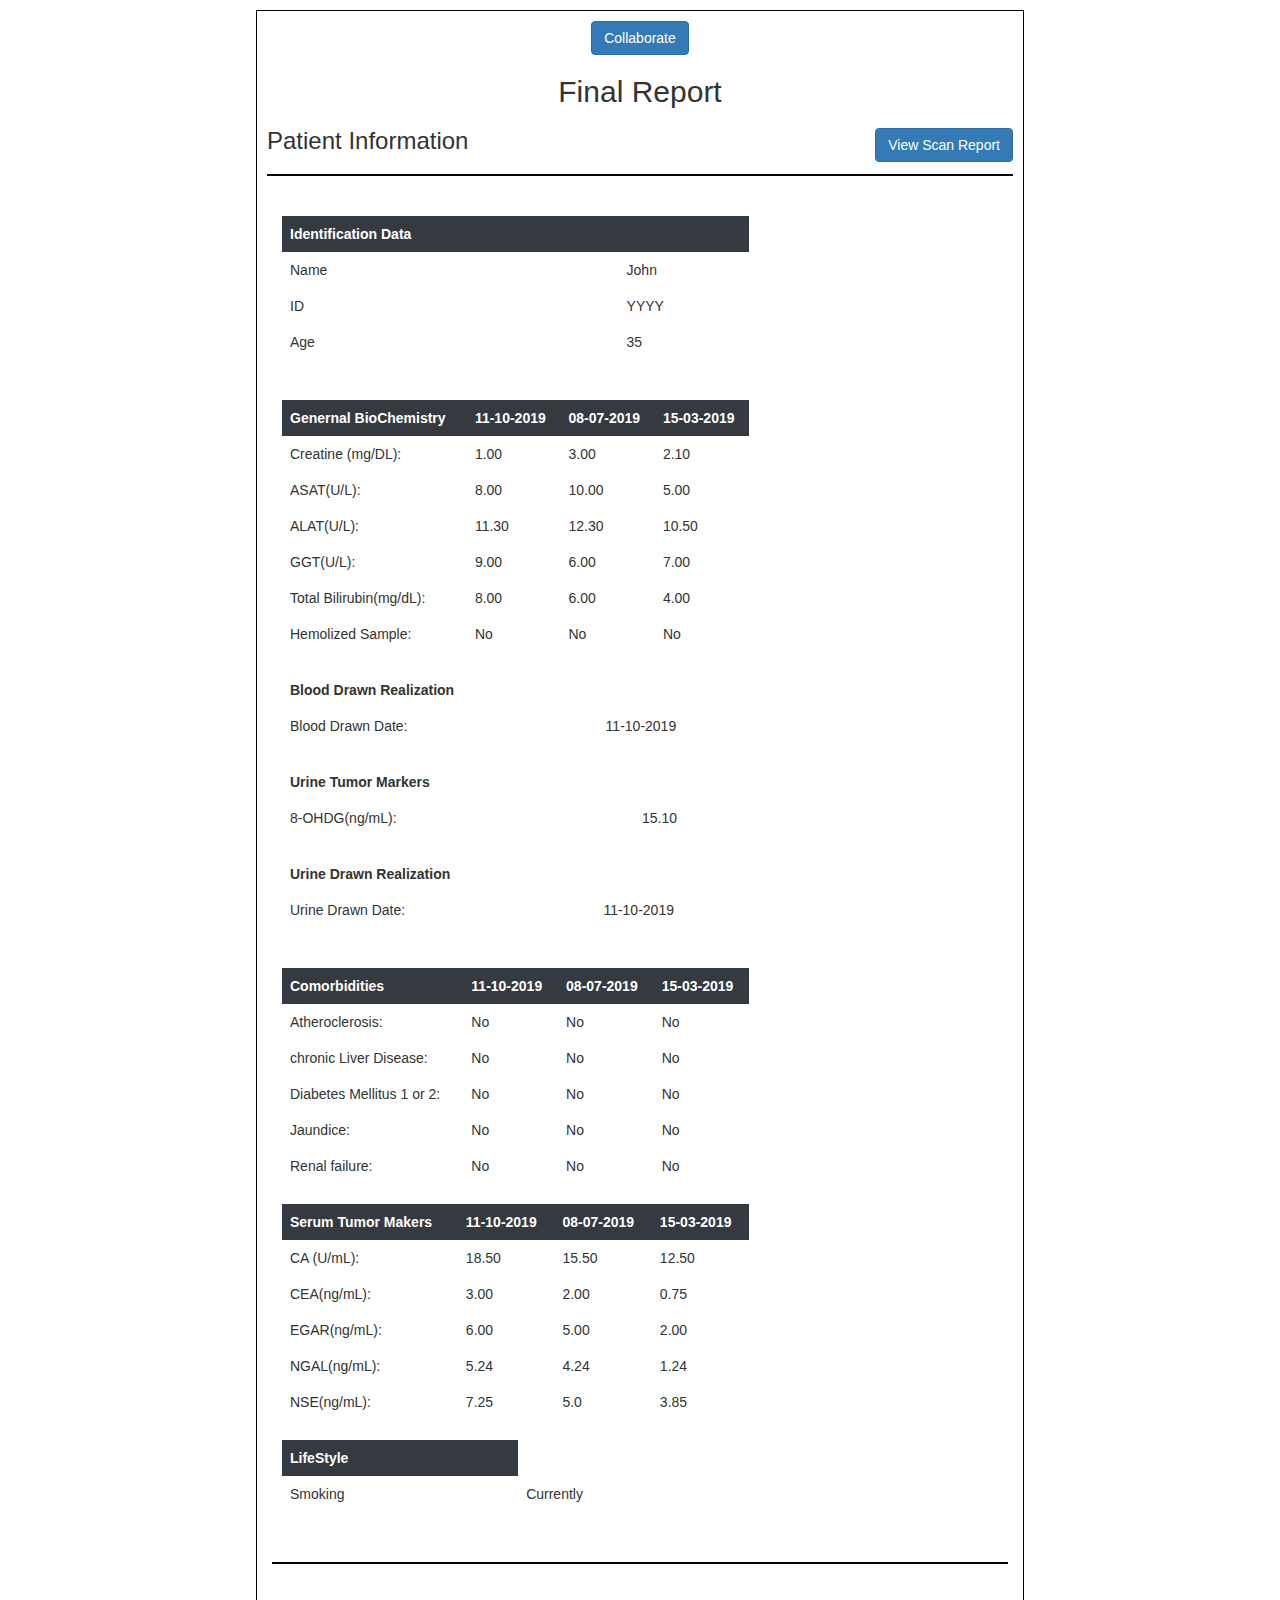
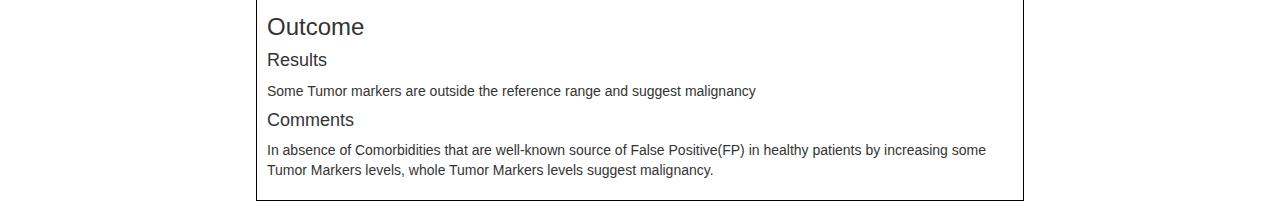
<file: data/assets/modules/channel-web/Reportpage.html>
<!DOCTYPE html><html>
<head>
<meta name="viewport" content="width=device-width, initial-scale=1">

  <link rel="stylesheet" href="https://maxcdn.bootstrapcdn.com/bootstrap/3.4.1/css/bootstrap.min.css">
  <script src="https://ajax.googleapis.com/ajax/libs/jquery/3.5.1/jquery.min.js"></script>
  <script src="https://maxcdn.bootstrapcdn.com/bootstrap/3.4.1/js/bootstrap.min.js"></script>
  <script>
    TogetherJSConfig_hubBase = "https://brazen-zinc-custard.glitch.me/";
    </script>
  <script src="https://togetherjs.com/togetherjs-min.js"></script>
  <script src="https://ajax.googleapis.com/ajax/libs/jquery/3.5.1/jquery.min.js"></script>

  </head>
<style>
.container{border:1px solid black; width:60%; margin-top:10px; margin-bottom:10px;}
table {border:none;}
.table>thead>tr>th {border:none;}
.table>tbody>tr>td{border:none;}
.row{padding:10px;}
hr{border:1px solid black;}
.thead-dark{
  color: #fff;
    background-color: #343a40;
    border-color: #454d55;
}
</style>
<script type="text/javascript">

  //var TogetherJSConfig_toolName = "{% trans "Collaborate" %}";
  var TogetherJSConfig_dontShowClicks = true;
  var TogetherJSConfig_disableWebRTC = true;
  var TogetherJSConfig_cloneClicks = true
  

</script>
  <body>
  <div class="container">
   
    <div class="modal fade" id="exampleModal" tabindex="-1" role="dialog" aria-labelledby="exampleModalLabel" aria-hidden="true">
      <div class="modal-dialog modal-lg" role="document">
        <div class="modal-content">
          <div class="modal-header">
            <h5 class="modal-title" id="exampleModalLabel">Modal title</h5>
            <button type="button" class="close" data-dismiss="modal" aria-label="Close">
              <span aria-hidden="true">&times;</span>
            </button>
          </div>
          <div class="modal-body">
            <img src="images/scanreport.jpe" class="img-fluid" style="width:100%;"/>
          </div>
        </div>
      </div>
    </div>
  <div class="row">
<div class="card">
  <div class="card-body text-center">
    <button onclick="TogetherJS(this); return false;" class="btn btn-primary">Collaborate</button>
    <h2> Final Report</h2>
  </div>
</div>
	<div>
	<h3> <span>Patient Information</span>  <button type="button" style="float:right;" class="btn btn-primary" data-toggle="modal" data-target="#exampleModal">
    View Scan Report
   </button></h3>
	</div>
	<hr/>	 
</div>
<div class="row">
  <div class="col-md-8 offset-3">
    <table class="table table-borderless">
   <thead class="thead-dark">
     <tr>
       <th>Identification Data </th>
       <th></th>
     </tr>
   </thead>
   <tbody>
     <tr>
       <td>Name </td>
       <td id="p_name">John </td>
     </tr>
     <tr>
       <td>ID </td>
       <td id="p_id">YYYY </td>
     </tr>
     <tr>
      <td>Age </td>
      <td id="p_age">35 </td>
    </tr>
   </tbody>
 </table>
   </div>
  </div>
<div class="row">
    <div class="col-md-8">
       <table class="table table-borderless">
    <thead class="thead-dark">
      <tr>
        <th>Genernal BioChemistry </th>
        <th> 11-10-2019</th>
        <th> 08-07-2019</th>
        <th> 15-03-2019</th>
      </tr>
    </thead>
    <tbody>
      <tr>
        <td>Creatine (mg/DL):</td>
        <td>1.00</td>
        <td>3.00</td>
        <td>2.10</td>
        </tr> 
      <tr><td>ASAT(U/L): </td>
        <td>8.00</td>
        <td>10.00</td>
        <td>5.00</td>
      </tr> 
        <tr><td>ALAT(U/L): </td>
          <td>11.30</td>
          <td>12.30</td>
          <td>10.50</td>
        </tr>
        <tr>
          <td>GGT(U/L): </td>
        <td>9.00</td>
        <td>6.00</td>
        <td>7.00</td>
        </tr>  
        <tr> <td>Total Bilirubin(mg/dL): </td>
          <td>8.00</td>
          <td>6.00</td>
          <td>4.00</td>
        </tr>
      <tr><td>Hemolized Sample: </td>
        <td>No</td>
        <td>No</td>
        <td>No</td>
      </tr>
        </tbody>
  </table>
  <table class="table">
    <thead>
      <tr>
        <th>Blood Drawn Realization</th>
      </tr>
    </thead>
    <tbody>
      <tr>
        <td>Blood Drawn Date: </td>
        <td>11-10-2019</td>
      </tr>
    </tbody>
  </table>    
  <table class="table table-borderless">
    <thead>
      <tr>
        <th>Urine Tumor Markers</th>
      </tr>
    </thead>
    <tbody>
      <tr>
        <td>8-OHDG(ng/mL): </td>
        <td>15.10</td>
      </tr>
    </tbody>
  </table>
  <table class="table table-borderless">
    <thead>
      <tr>
        <th>Urine Drawn Realization</th>
      </tr>
    </thead>
    <tbody>
      <tr>
        <td>Urine Drawn Date: </td>
        <td>11-10-2019</td>
      </tr>
    </tbody>
  </table>
    </div>
    
  </div>
<!--second data-->
  <div class="row">
    <div class="col-md-8">
     <table class="table table-borderlesss">
    <thead class="thead-dark">
      <tr>
        <th>Comorbidities</th>
        <th> 11-10-2019</th>
        <th> 08-07-2019</th>
        <th> 15-03-2019</th>
      </tr>
    </thead>
    <tbody>
      <tr>
        <td>Atheroclerosis: </td>
        <td>No </td>
        <td>No </td>
        <td>No </td>
      </tr>
      <tr>
        <td>chronic Liver Disease: </td>
        <td>No </td>
        <td>No </td>
        <td>No </td>
      </tr>
      <tr>
        <td>Diabetes Mellitus 1 or 2: </td>
        <td>No </td>
        <td>No </td>
        <td>No </td>
      </tr>
      <tr>
        <td>Jaundice: </td>
        <td>No </td>
        <td>No </td>
        <td>No </td>
      </tr>
      <tr>
        <td>Renal failure: </td>
        <td>No </td>
        <td>No </td>
        <td>No </td>
      </tr>
    </tbody>
  </table>
  <table class="table table-borderless">
    <thead class="thead-dark">
      <tr>
        <th>Serum Tumor Makers </th>
        <th> 11-10-2019</th>
        <th> 08-07-2019</th>
        <th> 15-03-2019</th>
      </tr>
    </thead>
    <tbody>
      <tr>
        <td>CA (U/mL):</td>
        <td>18.50</td>
        <td>15.50</td>
        <td>12.50</td>
        </tr> 
      <tr><td>CEA(ng/mL): </td>
        <td>3.00</td>
        <td>2.00</td>
        <td>0.75</td>
      </tr> 
        <tr><td>EGAR(ng/mL): </td>
          <td>6.00</td>
          <td>5.00</td>
          <td>2.00</td>
        </tr>
        <tr>
          <td>NGAL(ng/mL): </td>
        <td>5.24</td>
        <td>4.24</td>
        <td>1.24</td>
        </tr>  
        <tr> <td>NSE(ng/mL): </td>
          <td>7.25</td>
          <td>5.0</td>
          <td>3.85</td>
        </tr>
      
        </tbody>
  </table>
  <table class="table table-borderless">
    <thead class="thead-dark">
      <tr>
        <th>LifeStyle</th>
      </tr>
    </thead>
    <tbody>
      <tr>
        <td>Smoking</td>
        <td>Currently</td>
      </tr>
    </tbody>
  </table>
    </div>
   
    <div class="col-md-4">
          
    </div>
  </div>
  <hr/>
<div class="row">
  <h3>Outcome</h3>
  <h4>Results</h4>
    <p>Some Tumor markers are outside the reference range and suggest malignancy</p>
    <h4>Comments</h4>
    <p>In absence of Comorbidities that are well-known source of False Positive(FP) in healthy patients by increasing some Tumor Markers levels,
      whole Tumor Markers levels suggest malignancy.</p>
  </div>
</div>
</body>
<script>
  $(document).ready(function(){
    $.urlParam = function(name){
	var results = new RegExp('[\?&]' + name + '=([^&#]*)').exec(window.location.href);
	return results[1] || 0;
}
var getpatientname = $.urlParam('a');
getpatientname = getpatientname.trim();
    console.log(window.location.href,getpatientname);
    var geturl = "https://hogwartsserver.herokuapp.com/elements?a="+getpatientname;

    $.get( geturl, function( data ) {
      console.log(data); 
       $('#p_name').html(data.Name);
       $('#p_age').html(data.age);
       $('#p_id').html(data.Id);
});
  });
  </script>
</html>
</file>
